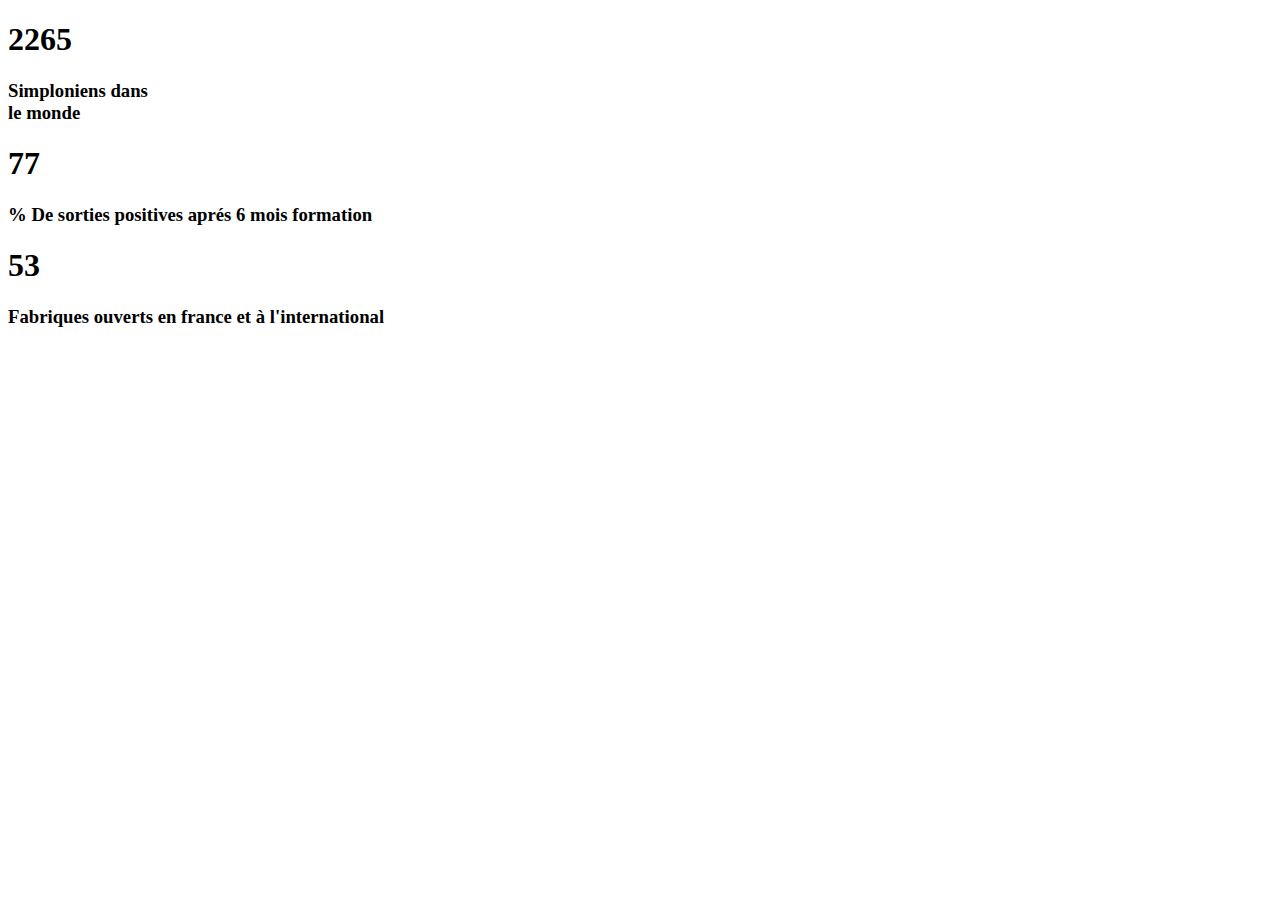
<file: counter.html>
<!DOCTYPE html>
<html lang="en" dir="ltr">
    <head>
        <meta charset="utf-8">
        <title></title>
        
    </head>
    <body>
        <section id="newsletter">

            <div class="container-fluid">

                <div class="row">
                    <div class="col-md-4 counter-container">
                        <h1><span class="counter">2265</span></h1>
                        <h3>
                            Simploniens dans
                            <br>  le monde
                        </h3>
                        <i class="fa fa-users"></i>
                    </div>
                    <div class="col-md-4 counter-container">
                        <h1><span class="counter">77</span></h1>
                        <h3>
                            % De sorties positives aprés 6 mois formation
                        </h3>
                        <i class="fa fa-desktop"></i>
                    </div>
                    <div class="col-md-4 counter-container">
                        <h1><span class="counter">53</span></h1>
                        <h3>
                            Fabriques ouverts en france et à l'international
                            </h3>
                        <i class="fa fa-coffee"></i>
                    </div>

                </div>

            </div>

        </section>
    </body>
</html>
</file>
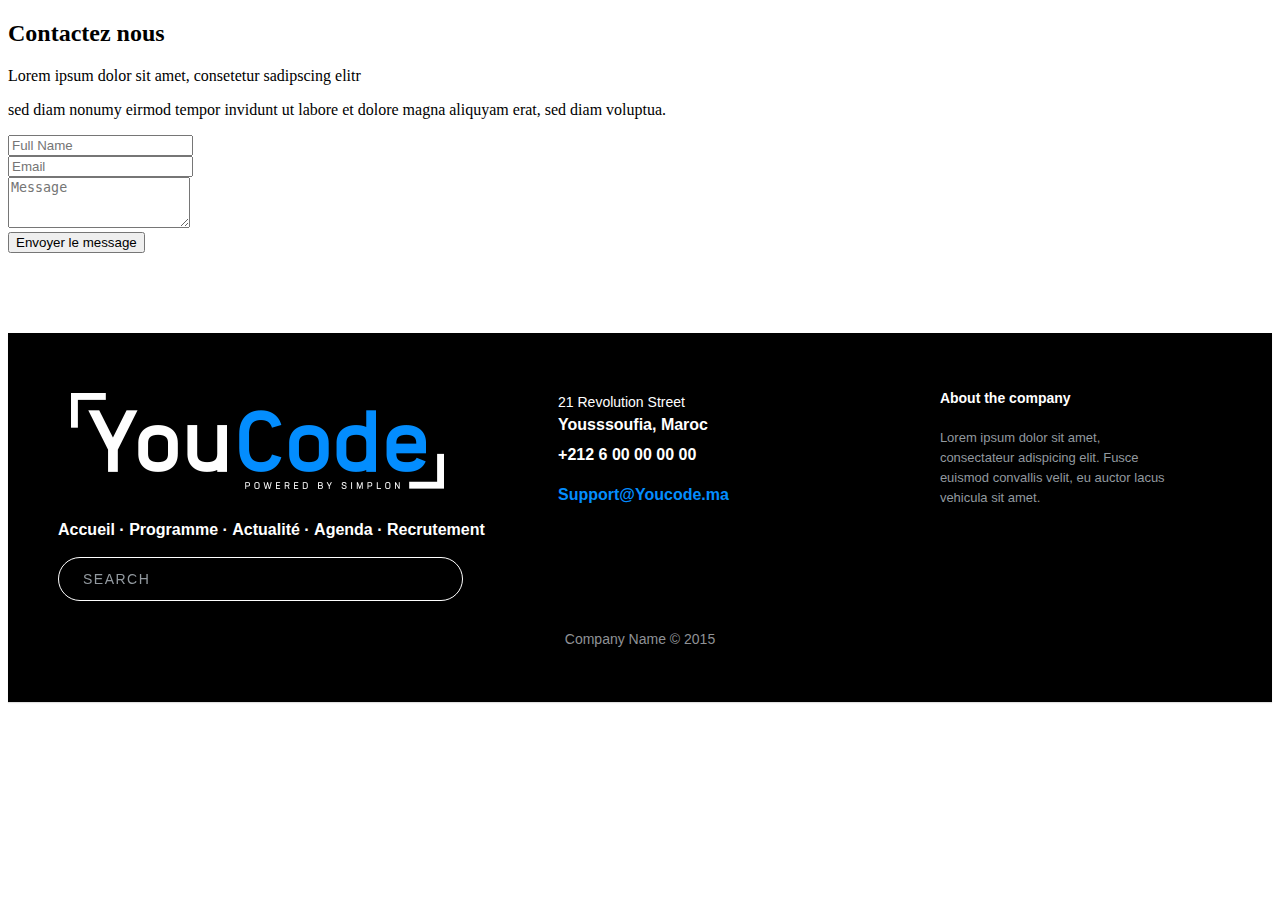
<file: footer.html>
<!DOCTYPE html>
<html lang="en">
<head>
    <title>Document</title>
    <link rel="stylesheet" href="assets/css/footer.css">
</head>
<body>
        <section id="contact" class="section-padding">

    

                <!-- Contact Form -->
        
                <div class="contact-forms">
        
                    <div class="container">
                        <h2>Contactez nous</h2>
        
                        <p>Lorem ipsum dolor sit amet, consetetur sadipscing elitr</p>
        
                        <p>sed diam nonumy eirmod tempor invidunt ut labore et dolore magna aliquyam erat, sed diam voluptua.</p>
        
                        <form class="contact-form">
        
                            <div class="col-md-6">
        
                                <div class="form-group">
        
                                    <input type="text" class="form-control" placeholder="Full Name" required="required">
        
                                </div>
        
                                <div class="form-group">
        
                                    <input type="email" class="form-control" placeholder="Email" required="required">
        
                                </div>
        
                            </div>
        
                            <div class="col-md-6">
        
                                <div class="form-group">
        
                                    <textarea class="form-control" rows="3" placeholder="Message"></textarea>
        
                                </div>
        
                            </div>
        
                            <button type="submit" class="btn btn-blue">Envoyer le message</button>
        
                        </form>
        
                    </div>
        
                </div>
        
            </section>
        
        
        
        
            <!--========================================
        
                   Footer
        
            ========================================-->
        
        
        
         <!--========================================

           Footer

    ========================================-->



    <footer class="footer-distributed">

        <div class="footer-left">

            <img class="logo-footer" src="assets/img/white.png">

            <p class="footer-links">
                <a href="#">Accueil</a>
                ·
                <a href="#">Programme</a>
                ·
                <a href="#">Actualité</a>
                ·
                <a href="#">Agenda</a>
                ·
                <a href="#">Recrutement</a>
          
            </p>
                <div class="search__container">
                   <input class="search__input" type="text" placeholder="Search">
                </div>
        </div>

        <div class="footer-center">

            <div>
                <i class="fa fa-map-marker"></i>
                <p><span>21 Revolution Street</span> Yousssoufia, Maroc</p>
            </div>

            <div>
                <i class="fa fa-phone"></i>
                <p>+212 6 00 00 00 00</p>
            </div>

            <div>
                <i class="fa fa-envelope"></i>
                <p><a href="mailto:support@company.com">Support@Youcode.ma</a></p>
            </div>
        </div>

        <div class="footer-right">

            <p class="footer-company-about">
                <span>About the company</span>
                Lorem ipsum dolor sit amet, consectateur adispicing elit. Fusce euismod convallis velit, eu auctor lacus vehicula sit amet.
            </p>

            <div class="footer-icons">

                <a href="#"><i class="fa fa-facebook"></i></a>
                <a href="#"><i class="fa fa-twitter"></i></a>
                <a href="#"><i class="fa fa-linkedin"></i></a>
                <a href="#"><i class="fa fa-github"></i></a>

            </div>

        </div>

        <div class="copyright">
            <p class="footer-company-name">Company Name &copy; 2015</p>
        </div>
    </footer>
</body>
</html>
</file>
<file: assets/css/footer.css>
.footer-distributed{
	background-color: #000;
	box-shadow: 0 1px 1px 0 rgba(0, 0, 0, 0.12);
	box-sizing: border-box;
	width: 100%;
	text-align: left;
	font: bold 16px sans-serif;

	padding: 55px 50px;
	margin-top: 80px;
}

.footer-distributed .footer-left,
.footer-distributed .footer-center,
.footer-distributed .footer-right{
	display: inline-block;
	vertical-align: top;
}

/* Footer left */

.footer-distributed .footer-left{
	width: 40%;
}

/* The company logo */

.footer-distributed h3{
	color:  #ffffff;
	font: normal 36px 'Cookie', cursive;
	margin: 0;
}

.footer-distributed h3 span{
	color:  #5383d3;
}

/* Footer links */

.footer-distributed .footer-links{
	color:  #ffffff;
	margin: 20px 0 12px;
	padding: 0;
}

.footer-distributed .footer-links a{
	display:inline-block;
	line-height: 1.8;
	text-decoration: none;
	color:  inherit;
}

.footer-distributed .footer-company-name{
	color:  #8f9296;
	font-size: 14px;
	font-weight: normal;
	margin: 0;
}

/* Footer Center */

.footer-distributed .footer-center{
	width: 35%;
}

.footer-distributed .footer-center i{
	background-color:  #000;
	color: #ffffff;
	font-size: 25px;
	width: 38px;
	height: 38px;
	border-radius: 50%;
	text-align: center;
	line-height: 42px;
	margin: 10px 15px;
	vertical-align: middle;
}

.footer-distributed .footer-center i.fa-envelope{
	font-size: 17px;
	line-height: 38px;
}

.footer-distributed .footer-center p{
	display: inline-block;
	color: #ffffff;
	vertical-align: middle;
	margin:0;
}

.footer-distributed .footer-center p span{
	display:block;
	font-weight: normal;
	font-size:14px;
	line-height:2;
}

.footer-distributed .footer-center p a{
	color:  #038dfe;
	text-decoration: none;;
}


/* Footer Right */

.footer-distributed .footer-right{
	width: 20%;
}

.footer-distributed .footer-company-about{
	line-height: 20px;
	color:  #92999f;
	font-size: 13px;
	font-weight: normal;
	margin: 0;
}

.footer-distributed .footer-company-about span{
	display: block;
	color:  #ffffff;
	font-size: 14px;
	font-weight: bold;
	margin-bottom: 20px;
}

.footer-distributed .footer-icons{
	margin-top: 25px;
}


.footer-distributed .footer-icons a{
	display: inline-block;
	width: 35px;
	height: 35px;
	cursor: pointer;
	background-color:  #000;
	border-radius: 2px;

	font-size: 20px;
	color: #ffffff;
	text-align: center;
	line-height: 35px;

	margin-right: 3px;
	margin-bottom: 5px;
}


.credits__container {
        margin-top: 24px;
    }

.credits__text {
        text-align: center;
        font-size: 13px;
        line-height: 18px;
    }

.credits__link {
        color: #ff8b88;
        text-decoration: none;
        transition: color 250ms ease-in;
    }

.credits__link:hover,
        .credits__link:focus {
            color: rgb(191, 137, 135);
        }

.copyright{
	padding-top: 30px;
	text-align: center;
	display: flex;
	justify-content: center;
}
/* If you don't want the footer to be responsive, remove these media queries */

@media (max-width: 960px) {

	.footer-distributed{
		font: bold 14px sans-serif;
	}

	.footer-distributed .footer-left,
	.footer-distributed .footer-center,
	.footer-distributed .footer-right{
		display: block;
		width: 100%;
		margin-bottom: 40px;
		text-align: center;
	}
	.footer-distributed .footer-left{
		display: flex;
		flex-direction: column;
		align-items:  center;
	}
	.footer-distributed .footer-center{
		margin: auto;
		text-align: left;
		width: 260px;

	}

	.footer-distributed .footer-center i{
		margin-left: 0;
	}

}


/*=============================

		Search bar

===============================*/




.search__container {
        width: 355px;
}

.search__input {
        width: 100%;
        padding: 12px 24px;

        background-color: transparent;
        transition: transform 250ms ease-in-out;
        font-size: 14px;
        line-height: 18px;

        color: #fff;
        background-color: transparent;
        background-image: url(http://mihaeltomic.com/codepen/input-search/ic_search_black_24px.svg);
        background-repeat: no-repeat;
        background-size: 18px 18px;
        background-position: 95% center;
        border-radius: 50px;
        border: 1px solid #fff;
        transition: all 250ms ease-in-out;
        backface-visibility: hidden;
        transform-style: preserve-3d;
    }

.search__input::placeholder {
            color:#92999f;
            text-transform: uppercase;
            letter-spacing: 1.5px;
        }

.search__input:hover,
.search__input:focus {
    padding: 12px 0;
    outline: 0;
    border: 1px solid transparent;
    border-bottom: 1px solid #fff;
    border-radius: 0;
    background-position: 100% center;
}
</file>
